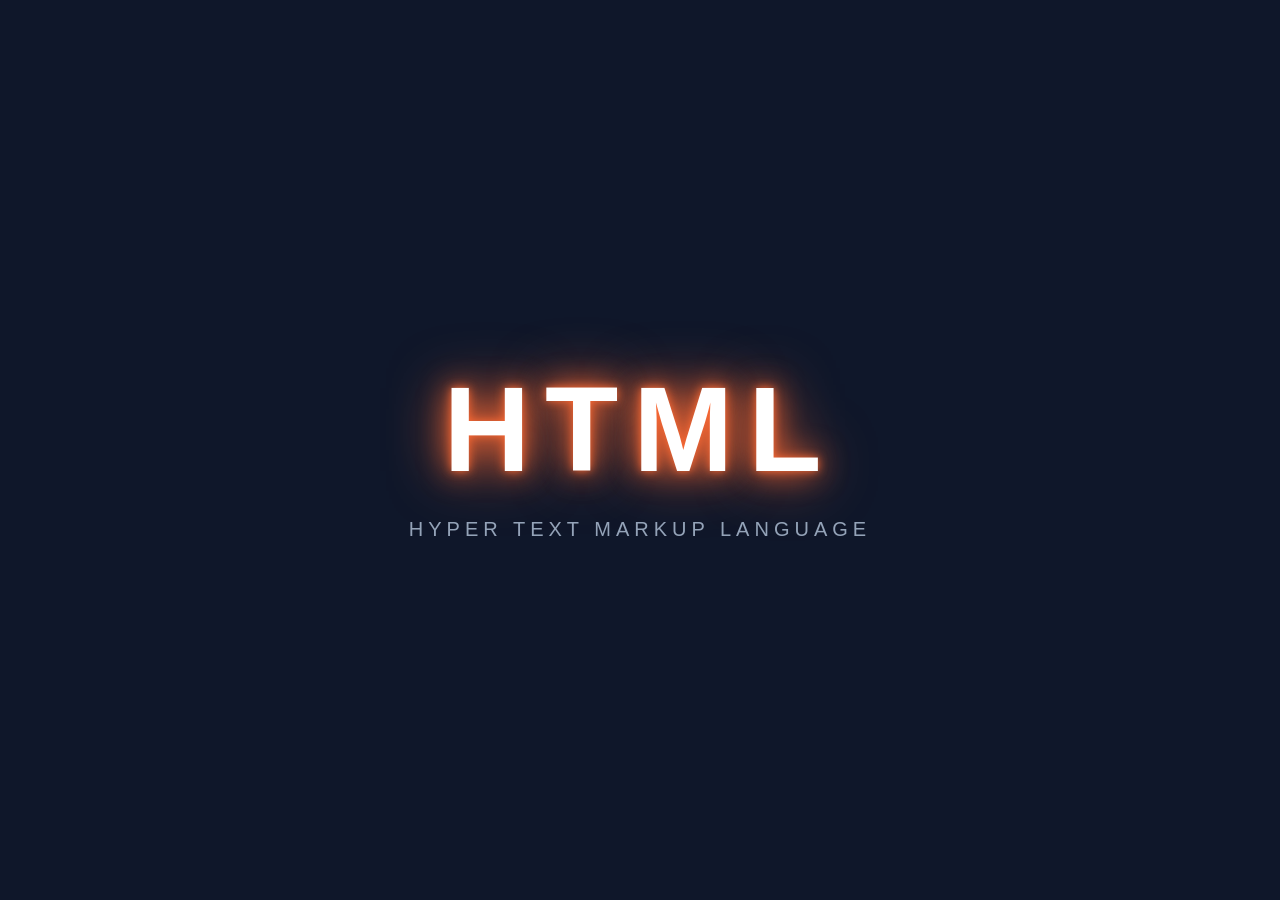
<file: index.previous.html>
<!DOCTYPE html>
<html lang="en">
<head>
    <meta charset="UTF-8">
    <meta name="viewport" content="width=device-width, initial-scale=1.0">

    <title>HTML</title>

    <style>
        * {
            margin: 0;
            padding: 0;
            box-sizing: border-box;
        }

        body {
            height: 100vh;
            display: flex;
            justify-content: center;
            align-items: center;
            background: #0f172a;
            font-family: Arial, sans-serif;
            overflow: hidden;
        }

        .container {
            text-align: center;
        }

        .html-text {
            font-size: 120px;
            font-weight: 900;
            letter-spacing: 15px;
            color: white;
            text-shadow:
                0 0 10px #ff6b35,
                0 0 30px #ff6b35,
                0 0 60px #ff6b35;
            animation: glow 2s infinite alternate;
        }

        .subtitle {
            margin-top: 20px;
            color: #94a3b8;
            font-size: 20px;
            letter-spacing: 5px;
        }

        @keyframes glow {
            from {
                transform: scale(1);
                text-shadow:
                    0 0 10px #ff6b35,
                    0 0 30px #ff6b35;
            }

            to {
                transform: scale(1.08);
                text-shadow:
                    0 0 20px #ff6b35,
                    0 0 50px #ff6b35,
                    0 0 90px #ff6b35;
            }
        }
    </style>
</head>

<body>

    <div class="container">
        <div class="html-text">HTML</div>
        <div class="subtitle">HYPER TEXT MARKUP LANGUAGE</div>
    </div>

</body>
</html>
</file>
